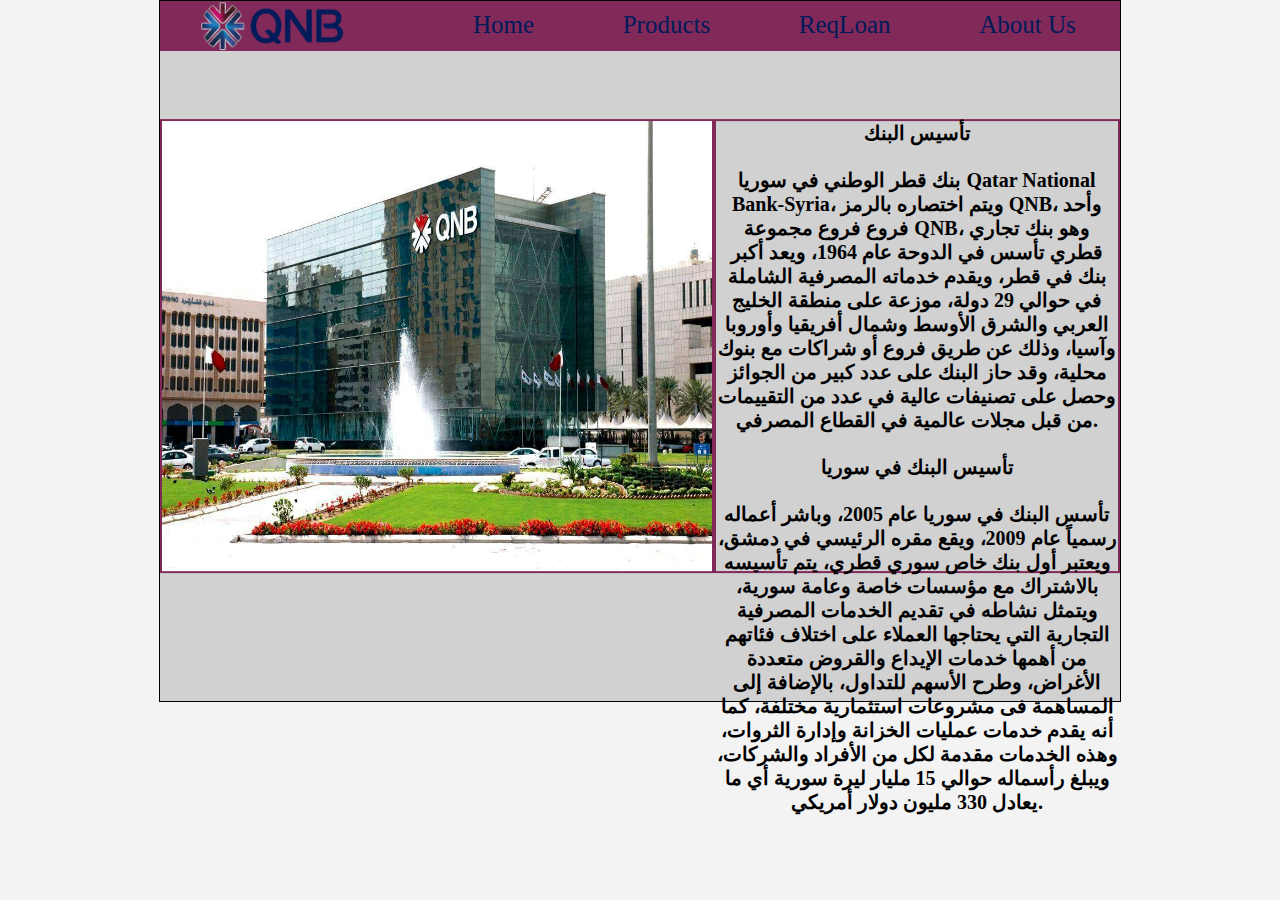
<file: About.html>
<!DOCTYPE html>
<html lang="en">
<head>
    <meta charset="UTF-8">
    <meta http-equiv="X-UA-Compatible" content="IE=edge">
    <meta name="viewport" content="width=device-width, initial-scale=1.0">
    <title>About Us</title>
    <link rel="stylesheet" href="Css/style.css">
</head>
<!-- body -->
<body class="body">
    <!-- div Home1  -->
    <center><div class="Home2">
        <div class="list">
            <img src="images/QNB Logo.webp" alt="no fond image" width="200px" height="50px">
            <a href="Home.html">Home</a>
            <a href="Products.html">Products</a>
            <a href="HtmlPage.html">ReqLoan</a>
            <a href="About.html">About Us</a>
        </div>
        <div class="aaa">
         <div class="img">
            <img src="images/QNB.jpg" alt="" width="550" height="450px">
        </div>
        <div class="h4">
            <h4>تأسيس البنك
            <br>
            <br>
            بنك قطر الوطني في سوريا Qatar National Bank-Syria، ويتم اختصاره بالرمز QNB، وأحد فروع فروع مجموعة QNB، وهو بنك تجاري قطري تأسس في الدوحة عام 1964، ويعد أكبر بنك في قطر، ويقدم خدماته المصرفية الشاملة في حوالي 29 دولة، موزعة على منطقة الخليج العربي والشرق الأوسط وشمال أفريقيا وأوروبا وآسيا، وذلك عن طريق فروع أو شراكات مع بنوك محلية، وقد حاز البنك على عدد كبير من الجوائز وحصل على تصنيفات عالية في عدد من التقييمات من قبل مجلات عالمية في القطاع المصرفي.
            <br>
            <br>
            تأسيس البنك في سوريا
            <br>
            <br>
            تأسس البنك في سوريا عام 2005، وباشر أعماله رسمياً عام 2009، ويقع مقره الرئيسي في دمشق، ويعتبر أول بنك خاص سوري قطري، يتم تأسيسه بالاشتراك مع مؤسسات خاصة وعامة سورية، ويتمثل نشاطه في تقديم الخدمات المصرفية التجارية التي يحتاجها العملاء على اختلاف فئاتهم من أهمها خدمات الإيداع والقروض متعددة الأغراض، وطرح الأسهم للتداول، بالإضافة إلى المساهمة فى مشروعات استثمارية مختلفة، كما أنه يقدم خدمات عمليات الخزانة وإدارة الثروات، وهذه الخدمات مقدمة لكل من الأفراد والشركات، ويبلغ رأسماله حوالي 15 مليار ليرة سورية أي ما يعادل 330 مليون دولار أمريكي.
            <br>
         </h4> 
        </div>   
        </div>
    </div></center> 
</body>
</html>
</file>
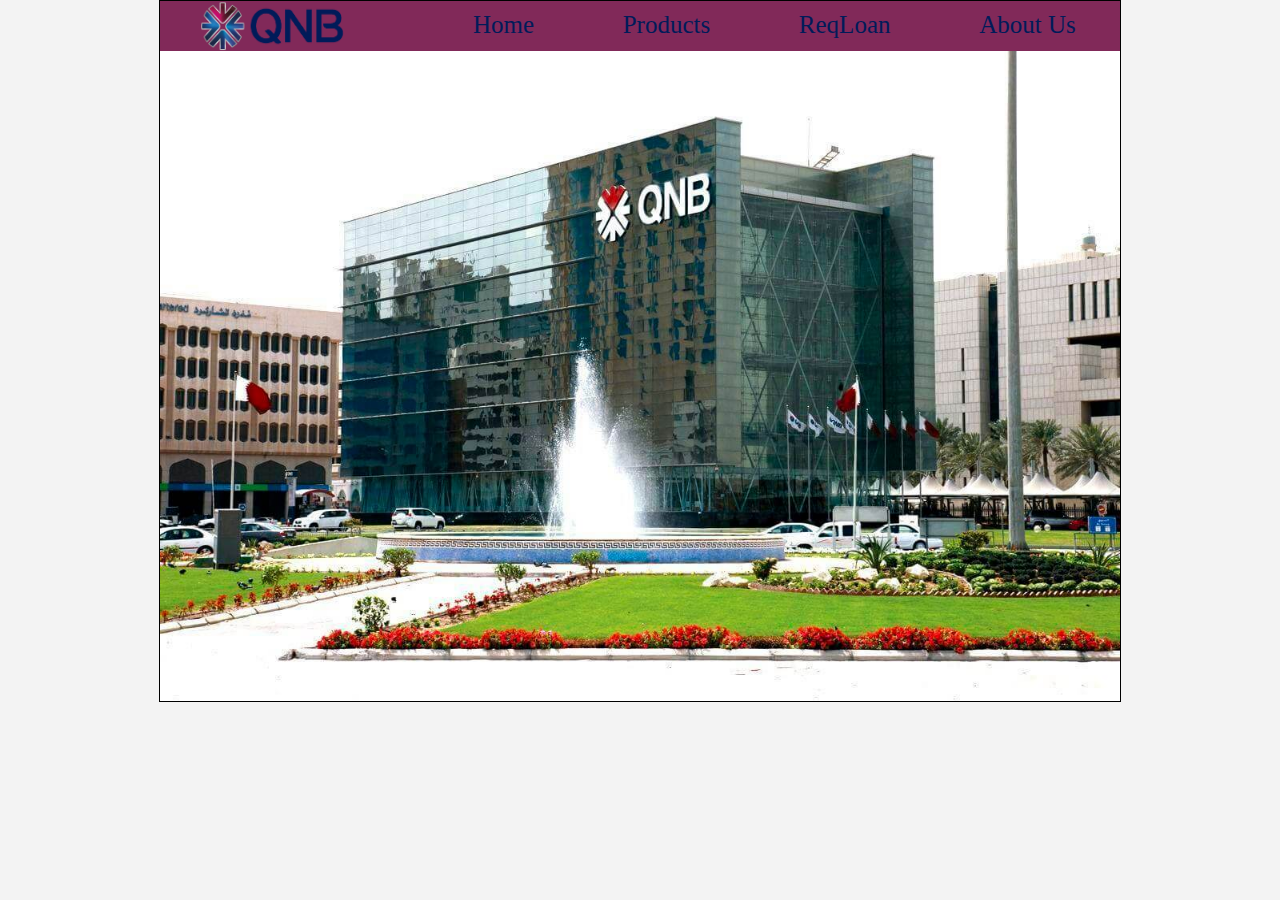
<file: Home.html>
<!DOCTYPE html>
<html lang="en">
<head>
    <meta charset="UTF-8">
    <meta http-equiv="X-UA-Compatible" content="IE=edge">
    <meta name="viewport" content="width=device-width, initial-scale=1.0">
    <title>Home</title>
    <link rel="stylesheet" href="Css/style.css">
</head>
<!-- body -->
<body class="body">
    <!-- div Home1  -->
    <center><div class="Home1">
        <div class="list">
            <img src="images/QNB Logo.webp" alt="no fond image" width="200px" height="50px">
            <a href="Home.html">Home</a>
            <a href="Products.html">Products</a>
            <a href="HtmlPage.html">ReqLoan</a>
            <a href="About.html">About Us</a>
        </div>
        <div class="img1">
            <img src="images/QNB.jpg" alt="" width="100%" height="650px">
        </div>
    </div></center> 
</body>
</html>
</file>
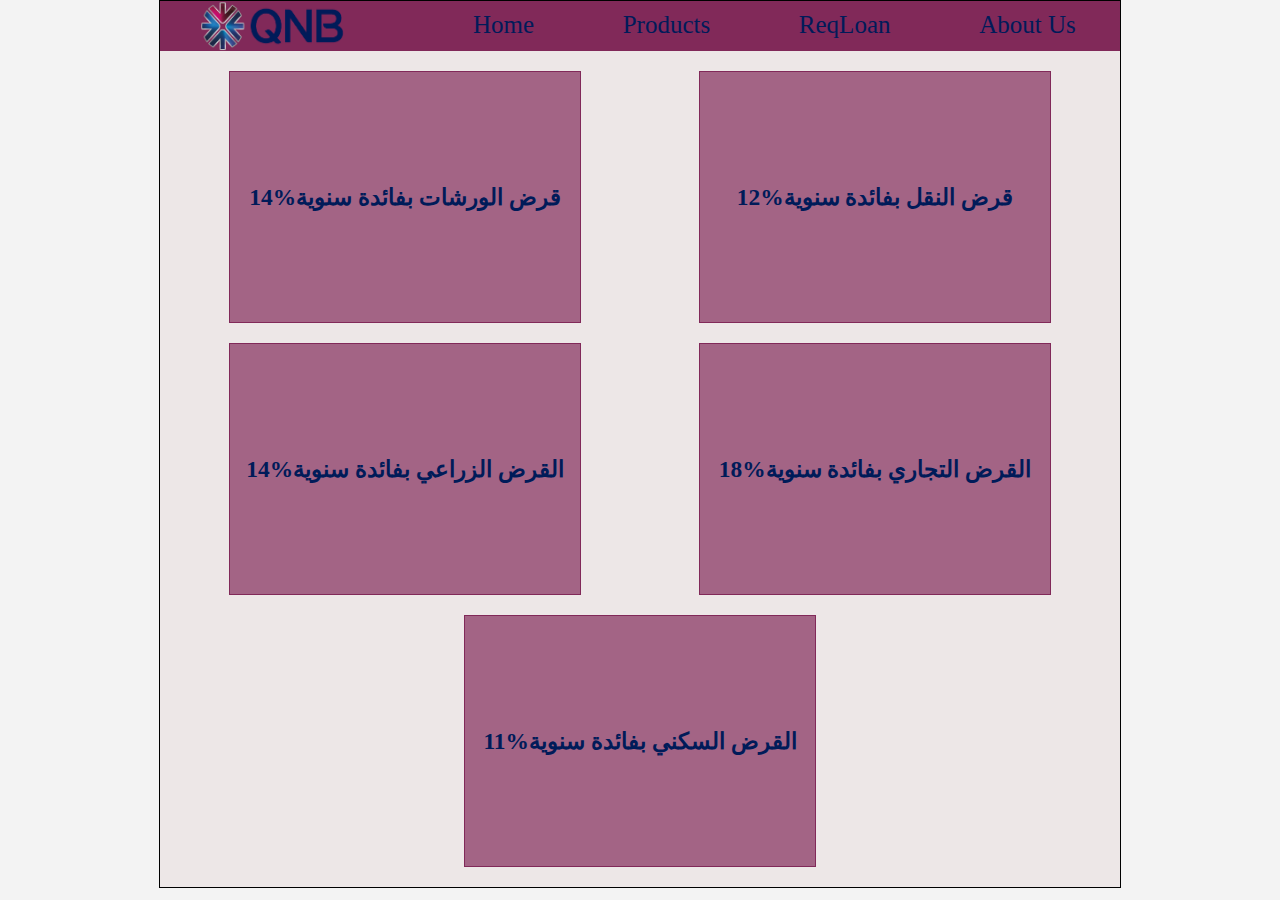
<file: Products.html>
<!DOCTYPE html>
<html lang="en">
<head>
    <meta charset="UTF-8">
    <meta http-equiv="X-UA-Compatible" content="IE=edge">
    <meta name="viewport" content="width=device-width, initial-scale=1.0">
    <title>Products</title>
    <link rel="stylesheet" href="Css/style.css">
</head>
<!-- body -->
<body class="body">
    <!-- div Home1  -->
    <center><div class="Home3">
        <div class="list">
            <img src="images/QNB Logo.webp" alt="no fond image" width="200px" height="50px">
            <a href="Home.html">Home</a>
            <a href="Products.html">Products</a>
            <a href="HtmlPage.html">ReqLoan</a>
            <a href="About.html">About Us</a>
        </div>
        <div class="Products">
            <div class="D">
                <a href=""><h3>قرض الورشات بفائدة سنوية%14</h3></a>
            </div>
            <div class="D"><a href=""><h3>قرض النقل بفائدة سنوية%12</h3></a></div>
            <div class="D"><a href=""><h3>القرض الزراعي بفائدة سنوية%14</h3></a></div>
            <div class="D"><a href=""><h3>القرض التجاري بفائدة سنوية%18</h3></a></div>
            <div class="D"><a href=""><h3>القرض السكني بفائدة سنوية%11	</h3></a></div>
        </div>
    </div></center> 
</body>
</html>
</file>
<file: Css/style.css>
*{
    margin: 0px;
    padding: 0px;
}
.body{
    width: 100%;
    background-color:rgb(243, 243, 243);
}
.Home{
    width: 75%;
    height: 700px;
    background-color: white;
    border: black solid 1px;
}
.list{
    width: 100%;
    height: 50px;
    background-color:rgb(129, 41, 89);
    display: flex;
    justify-content:space-around;
}
.list a{
    text-decoration: none;
    color: #001b59;
    font-size: 25px;
    font-family:'Times New Roman', Times, serif;
    padding: 10px;
}
a:hover{
    color: white;
}
.Home {
    background-image: url('images/QNB Logo.webp.JPG');
}
.Name-student{
    width: 100%;
    height: 500px;
    background-color: rgb(209, 209, 209);
    display: flex;
    justify-content:center;
    padding-top: 20px;
    padding-bottom: 20px;
}
.Name-student th {
    background: rgba(129, 41, 89, 0.689);
    width: 200px;
    height:70px;
    font-size: 20px;
}
.Name-student td{
    text-align: center;
    font-size:18px;
    font-weight:400;
}

.Home1{
    width: 75%;
    height: 700px;
    background-color: rgb(209, 209, 209);
    border: black solid 1px;
    position: relative;
}
.Home2{
    width: 75%;
    height: 700px;
    background-color: rgb(209, 209, 209);
    border: black solid 1px;
}
.h4{
    color:black ;
    width: 550px;
    height: 450px;
    border: rgb(129, 41, 89) solid 2px;
    font-size: 20px;
}
h4:hover{
    color: rgb(129, 41, 89);
}
.img{
    height: 450px;
    border: rgb(129, 41, 89) solid 2px;
}
.aaa{
    width: 100%;
    display: flex;
    transform: translate(0px,15%);
    justify-content: space-around;
}
.bbb{
    width: 100%;
    height: 110px;
    background-color: rgb(209, 209, 209);
}
.bbb a{
    text-decoration: none;
    color: black;
    font-size: 20px;
}
.Home3{
    width: 75%;
    background-color: white;
    border: black solid 1px;
}
.Products{
    display: flex;
    justify-content: space-around;
    flex-wrap: wrap;
    background-color:rgb(237, 231, 231);
    padding: 10px;
}
.D{
    width: 350px;
    height: 250px;
    border: rgb(129, 41, 89) solid 1px;
    margin: 10px;
    background-color: rgba(129, 41, 89, 0.689);
    display: flex;
    justify-content: center;
    font-size: 20px;
    align-items: center;
}
.D a{
    text-decoration: none;
    color: #001b59;
}
h3:hover{
    color: white;
}
.D:hover{
    background-color: rgb(191, 193, 194);
}
</file>
